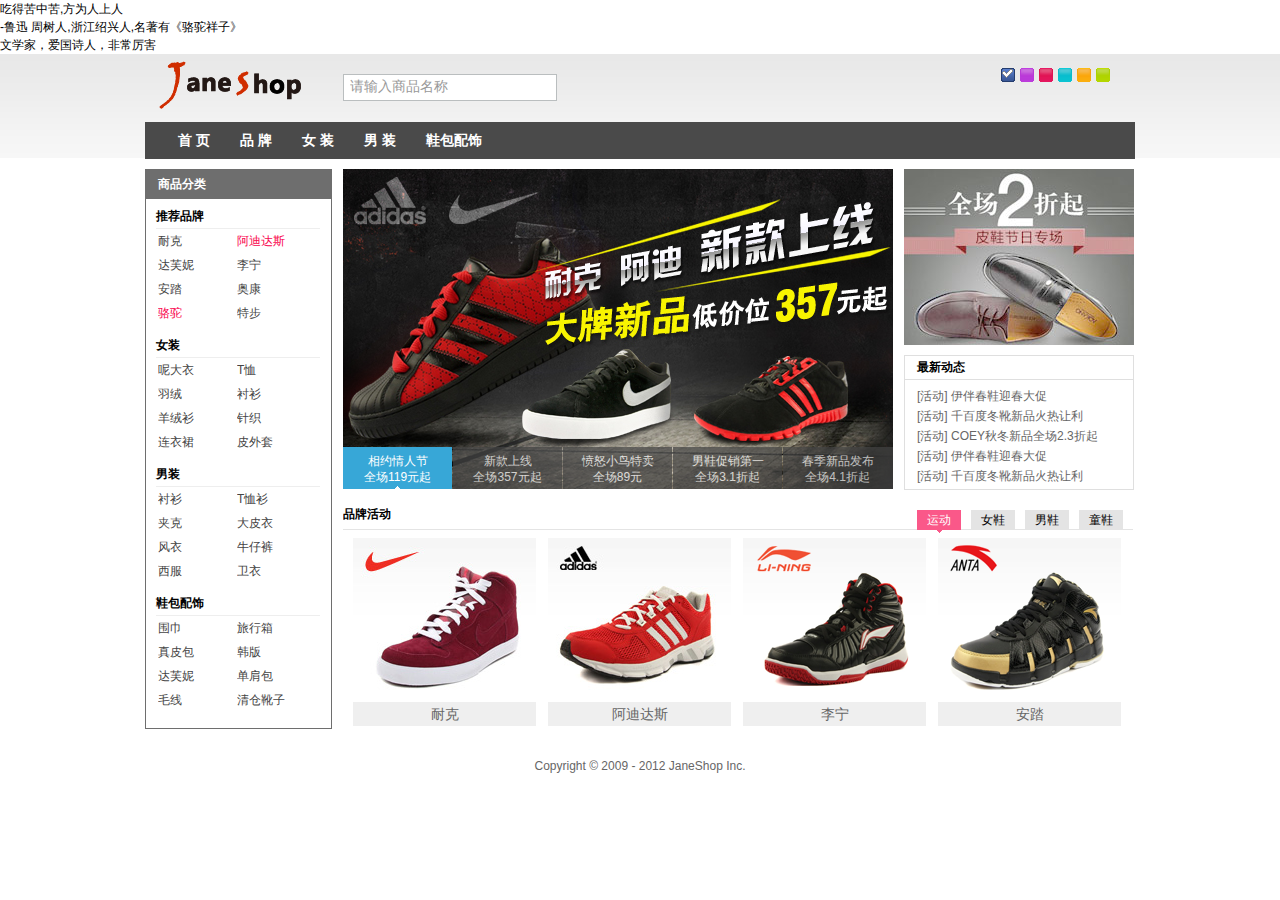
<file: index.html>
<!DOCTYPE html PUBLIC "-//W3C//DTD XHTML 1.0 Transitional//EN"
        "http://www.w3.org/TR/xhtml1/DTD/xhtml1-transitional.dtd">
<html xmlns="http://www.w3.org/1999/xhtml">
<head>
    <meta http-equiv="Content-Type" content="text/html; charset=utf-8"/>
    <title>Jane shopping</title>
    <link rel="stylesheet" href="styles/reset.css" type="text/css"/>
    <link rel="stylesheet" href="styles/main.css" type="text/css"/>
    <link rel="stylesheet" href="styles/skin/skin_0.css" type="text/css" id="cssfile"/>

</head>
<body class="">

<p>吃得苦中苦,方为人上人</p>
<p>-鲁迅 周树人,浙江绍兴人,名著有《骆驼祥子》</p>
<p>文学家，爱国诗人，非常厉害</p>
<!--头部开始-->
<div id="header">
    <div class="contWidth">
        <a class="logo" href="#nogo"><img src="images/logo.gif" alt="JaneShop"/></a>
        <div class="search">
            <input type="text" id="inputSearch" class="" value="请输入商品名称"/>
        </div>
        <ul id="skin">
            <li id="skin_0" title="蓝色" class="selected">蓝色</li>
            <li id="skin_1" title="紫色">紫色</li>
            <li id="skin_2" title="红色">红色</li>
            <li id="skin_3" title="天蓝色">天蓝色</li>
            <li id="skin_4" title="橙色">橙色</li>
            <li id="skin_5" title="淡绿色">淡绿色</li>
        </ul>
        <!-- 导航 start -->
        <div id="nav" class="mainNav">
            <ul class="nav">
                <li><a href="#">首 页</a></li>
                <li><a href="#">品 牌</a>
                    <div class="jnNav">
                        <div class="subitem">
                            <dl class="fore">
                                <dt>
                                    <a href="#nogo">品牌：</a>
                                </dt>
                                <dd>
                                    <em><a href="#nogo">耐克</a></em>
                                    <em><a href="#nogo">阿迪达斯</a></em>
                                    <em><a href="#nogo">达芙妮</a></em>
                                    <em><a href="#nogo">李宁</a></em>
                                    <em><a href="#nogo">安踏</a></em>
                                    <em><a href="#nogo">奥康</a></em>
                                    <em><a href="#nogo">骆驼</a></em>
                                    <em><a href="#nogo">特步</a></em>
                                    <em><a href="#nogo">耐克</a></em>
                                    <em><a href="#nogo">阿迪达斯</a></em>
                                    <em><a href="#nogo">达芙妮</a></em>
                                    <em><a href="#nogo">李宁</a></em>
                                    <em class="noborder"><a href="#nogo">特步</a></em>
                                </dd>
                            </dl>
                            <dl>
                                <dt>
                                    <a href="#nogo">品牌：</a>
                                </dt>
                                <dd>
                                    <em><a href="#nogo">耐克</a></em>
                                    <em><a href="#nogo">阿迪达斯</a></em>
                                    <em><a href="#nogo">达芙妮</a></em>
                                    <em><a href="#nogo">李宁</a></em>
                                    <em><a href="#nogo">安踏</a></em>
                                    <em><a href="#nogo">奥康</a></em>
                                    <em><a href="#nogo">骆驼</a></em>
                                    <em><a href="#nogo">特步</a></em>
                                    <em><a href="#nogo">耐克</a></em>
                                    <em><a href="#nogo">阿迪达斯</a></em>
                                    <em><a href="#nogo">达芙妮</a></em>
                                    <em><a href="#nogo">李宁</a></em>
                                    <em class="noborder"><a href="#nogo">特步</a></em>
                                </dd>
                            </dl>
                        </div>
                    </div>
                </li>
                <li><a href="#">女 装</a>
                    <div class="jnNav">
                        <div class="subitem">
                            <dl class="fore">
                                <dt>
                                    <a href="#nogo">女 装：</a>
                                </dt>
                                <dd>
                                    <em><a href="#nogo">耐克</a></em>
                                    <em><a href="#nogo">阿迪达斯</a></em>
                                    <em><a href="#nogo">达芙妮</a></em>
                                    <em><a href="#nogo">李宁</a></em>
                                    <em><a href="#nogo">安踏</a></em>
                                    <em><a href="#nogo">奥康</a></em>
                                    <em><a href="#nogo">骆驼</a></em>
                                    <em><a href="#nogo">特步</a></em>
                                    <em><a href="#nogo">耐克</a></em>
                                    <em><a href="#nogo">阿迪达斯</a></em>
                                    <em><a href="#nogo">达芙妮</a></em>
                                    <em><a href="#nogo">李宁</a></em>
                                    <em class="noborder"><a href="#nogo">特步</a></em>
                                </dd>
                            </dl>
                            <dl>
                                <dt>
                                    <a href="#nogo">女 装：</a>
                                </dt>
                                <dd>
                                    <em><a href="#nogo">耐克</a></em>
                                    <em><a href="#nogo">阿迪达斯</a></em>
                                    <em><a href="#nogo">达芙妮</a></em>
                                    <em><a href="#nogo">李宁</a></em>
                                    <em><a href="#nogo">安踏</a></em>
                                    <em><a href="#nogo">奥康</a></em>
                                    <em><a href="#nogo">骆驼</a></em>
                                    <em><a href="#nogo">特步</a></em>
                                    <em><a href="#nogo">耐克</a></em>
                                    <em><a href="#nogo">阿迪达斯</a></em>
                                    <em><a href="#nogo">达芙妮</a></em>
                                    <em><a href="#nogo">李宁</a></em>
                                    <em class="noborder"><a href="#nogo">特步</a></em>
                                </dd>
                            </dl>
                        </div>
                    </div>
                </li>
                <li><a href="#">男 装</a>
                    <div class="jnNav">
                        <div class="subitem">
                            <dl class="fore">
                                <dt>
                                    <a href="#nogo">男 装：</a>
                                </dt>
                                <dd>
                                    <em><a href="#nogo">耐克</a></em>
                                    <em><a href="#nogo">阿迪达斯</a></em>
                                    <em><a href="#nogo">达芙妮</a></em>
                                    <em><a href="#nogo">李宁</a></em>
                                    <em><a href="#nogo">安踏</a></em>
                                    <em><a href="#nogo">奥康</a></em>
                                    <em><a href="#nogo">骆驼</a></em>
                                    <em><a href="#nogo">特步</a></em>
                                    <em><a href="#nogo">耐克</a></em>
                                    <em><a href="#nogo">阿迪达斯</a></em>
                                    <em><a href="#nogo">达芙妮</a></em>
                                    <em><a href="#nogo">李宁</a></em>
                                    <em class="noborder"><a href="#nogo">特步</a></em>
                                </dd>
                            </dl>
                            <dl>
                                <dt>
                                    <a href="#nogo">男 装：</a>
                                </dt>
                                <dd>
                                    <em><a href="#nogo">耐克</a></em>
                                    <em><a href="#nogo">阿迪达斯</a></em>
                                    <em><a href="#nogo">达芙妮</a></em>
                                    <em><a href="#nogo">李宁</a></em>
                                    <em><a href="#nogo">安踏</a></em>
                                    <em><a href="#nogo">奥康</a></em>
                                    <em><a href="#nogo">骆驼</a></em>
                                    <em><a href="#nogo">特步</a></em>
                                    <em><a href="#nogo">耐克</a></em>
                                    <em><a href="#nogo">阿迪达斯</a></em>
                                    <em><a href="#nogo">达芙妮</a></em>
                                    <em><a href="#nogo">李宁</a></em>
                                    <em class="noborder"><a href="#nogo">特步</a></em>
                                </dd>
                            </dl>
                        </div>
                    </div>
                </li>
                <li><a href="#">鞋包配饰</a></li>
            </ul>
        </div>
        <!-- 导航 end -->
    </div>
</div>
<!--头部结束-->
<!--主体开始-->
<div id="content">
    <div class="janeshop">
        <!-- 商品分类 start -->
        <div id="jnCatalog">
            <h2 title="商品分类">商品分类</h2>
            <div class="jnCatainfo">
                <h3>推荐品牌</h3>
                <ul>
                    <li><a href="#nogo">耐克</a></li>
                    <li><a href="#nogo" class="promoted">阿迪达斯</a></li>
                    <li><a href="#nogo">达芙妮</a></li>
                    <li><a href="#nogo">李宁</a></li>
                    <li><a href="#nogo">安踏</a></li>
                    <li><a href="#nogo">奥康</a></li>
                    <li><a href="#nogo" class="promoted">骆驼</a></li>
                    <li><a href="#nogo">特步</a></li>
                </ul>
                <br class="clear"/>
                <h3>女装</h3>
                <ul>
                    <li><a href="#nogo">呢大衣</a></li>
                    <li><a href="#nogo">T恤</a></li>
                    <li><a href="#nogo">羽绒</a></li>
                    <li><a href="#nogo">衬衫</a></li>
                    <li><a href="#nogo">羊绒衫</a></li>
                    <li><a href="#nogo">针织</a></li>
                    <li><a href="#nogo">连衣裙</a></li>
                    <li><a href="#nogo">皮外套</a></li>
                </ul>
                <br class="clear"/>
                <h3>男装</h3>
                <ul>
                    <li><a href="#nogo">衬衫</a></li>
                    <li><a href="#nogo">T恤衫</a></li>
                    <li><a href="#nogo">夹克</a></li>
                    <li><a href="#nogo">大皮衣</a></li>
                    <li><a href="#nogo">风衣</a></li>
                    <li><a href="#nogo">牛仔裤</a></li>
                    <li><a href="#nogo">西服</a></li>
                    <li><a href="#nogo">卫衣</a></li>
                </ul>
                <br class="clear"/>
                <h3>鞋包配饰</h3>
                <ul>
                    <li><a href="#nogo">围巾</a></li>
                    <li><a href="#nogo">旅行箱</a></li>
                    <li><a href="#nogo">真皮包</a></li>
                    <li><a href="#nogo">韩版</a></li>
                    <li><a href="#nogo">达芙妮</a></li>
                    <li><a href="#nogo">单肩包</a></li>
                    <li><a href="#nogo">毛线</a></li>
                    <li><a href="#nogo">清仓靴子</a></li>
                </ul>
                <br class="clear"/>
            </div>
        </div>
        <!-- 商品分类 end -->

        <!-- 大屏广告 start -->
        <div id="jnImageroll">
            <a href="#nogo" id="JS_imgWrap">
                <img src="images/ads/1.jpg" alt="相约情人节"/>
                <img src="images/ads/2.jpg" alt="新款上线"/>
                <img src="images/ads/3.jpg" alt="愤怒小鸟特卖"/>
                <img src="images/ads/4.jpg" alt="男鞋促销第一波"/>
                <img src="images/ads/5.jpg" alt="春季新品发布"/>
            </a>
            <div>
                <a href="###1" class="chos"><em>相约情人节</em><em>全场119元起</em></a>
                <a href="###2"><em>新款上线</em><em>全场357元起</em></a>
                <a href="###3"><em>愤怒小鸟特卖</em><em>全场89元</em></a>
                <a href="###4"><em>男鞋促销第一波</em><em>全场3.1折起</em></a>
                <a href="###5" class="last"><em>春季新品发布</em><em>全场4.1折起</em></a>
            </div>
        </div>
        <!-- 大屏广告 end -->

        <!-- 最新动态 start -->
        <div id="jnNotice">
            <div id="jnMiaosha">
                <a href="#nogo" class="JS_css3"><img src="images/upload/20120216.jpg" alt="冬品清仓"/></a>
            </div>
            <div id="jnNoticeInfo">
                <h2 title="最新动态">最新动态</h2>
                <ul>
                    <li><a href="###1" class="tooltip" title="[活动] 伊伴春鞋迎春大促">[活动] 伊伴春鞋迎春大促</a></li>
                    <li><a href="###2" class="tooltip" title="[活动] 千百度冬靴新品火热让利">[活动] 千百度冬靴新品火热让利</a></li>
                    <li><a href="###3" class="tooltip" title="[活动] COEY秋冬新品全场2.3折起">[活动] COEY秋冬新品全场2.3折起</a></li>
                    <li><a href="###4" class="tooltip" title="[活动] 伊伴春鞋迎春大促">[活动] 伊伴春鞋迎春大促</a></li>
                    <li><a href="###5" class="tooltip" title="[活动] 千百度冬靴新品火热让利">[活动] 千百度冬靴新品火热让利</a></li>
                    <li><a href="###6" class="tooltip" title="[活动] COEY秋冬新品全场2.3折起">[活动] COEY秋冬新品全场2.3折起</a></li>
                </ul>
                <br class="clear"/>
            </div>
        </div>
        <!-- 最新动态 end -->

        <!-- 品牌活动 start -->
        <div id="jnBrand">
            <div id="jnBrandTab">
                <h2 title="品牌活动">品牌活动</h2>
                <ul>
                    <li class="chos"><a title="运动" href="#nogo">运动</a></li>
                    <li><a title="女鞋" href="#nogo">女鞋</a></li>
                    <li><a title="男鞋" href="#nogo">男鞋</a></li>
                    <li><a title="Applife" href="#nogo">童鞋</a></li>
                </ul>
            </div>
            <div id="jnBrandContent">
                <div id="jnBrandList">
                    <ul>
                        <li>
                            <a href="###1" class="JS_live"><img alt="耐克" src="images/upload/20120217.jpg"/></a>
                            <span><a href="###1">耐克</a></span>
                        </li>
                        <li>
                            <a href="###2" class="JS_live"><img alt="阿迪达斯" src="images/upload/20120218.jpg"/></a>
                            <span><a href="###2">阿迪达斯</a></span>
                        </li>
                        <li>
                            <a href="###3" class="JS_live"><img alt="李宁" src="images/upload/20120219.png"/></a>
                            <span><a href="###3">李宁</a></span>
                        </li>
                        <li>
                            <a href="###4" class="JS_live"><img alt="安踏" src="images/upload/20120220.png"/></a>
                            <span><a href="###4">安踏</a></span>
                        </li>
                        <li>
                            <a href="###1" class="JS_live"><img alt="耐克" src="images/upload/20120217.jpg"/></a>
                            <span><a href="###1">耐克</a></span>
                        </li>
                        <li>
                            <a href="###2" class="JS_live"><img alt="阿迪达斯" src="images/upload/20120218.jpg"/></a>
                            <span><a href="###2">阿迪达斯</a></span>
                        </li>
                        <li>
                            <a href="###3" class="JS_live"><img alt="李宁" src="images/upload/20120219.png"/></a>
                            <span><a href="###3">李宁</a></span>
                        </li>
                        <li>
                            <a href="###4" class="JS_live"><img alt="安踏" src="images/upload/20120220.png"/></a>
                            <span><a href="###4">安踏</a></span>
                        </li>
                        <li>
                            <a href="###1" class="JS_live"><img alt="耐克" src="images/upload/20120217.jpg"/></a>
                            <span><a href="###1">耐克</a></span>
                        </li>
                        <li>
                            <a href="###2" class="JS_live"><img alt="阿迪达斯" src="images/upload/20120218.jpg"/></a>
                            <span><a href="###2">阿迪达斯</a></span>
                        </li>
                        <li>
                            <a href="###3" class="JS_live"><img alt="李宁" src="images/upload/20120219.png"/></a>
                            <span><a href="###3">李宁</a></span>
                        </li>
                        <li>
                            <a href="###4" class="JS_live"><img alt="安踏" src="images/upload/20120220.png"/></a>
                            <span><a href="###4">安踏</a></span>
                        </li>
                        <li>
                            <a href="###1" class="JS_live"><img alt="耐克" src="images/upload/20120217.jpg"/></a>
                            <span><a href="###1">耐克</a></span>
                        </li>
                        <li>
                            <a href="###2" class="JS_live"><img alt="阿迪达斯" src="images/upload/20120218.jpg"/></a>
                            <span><a href="###2">阿迪达斯</a></span>
                        </li>
                        <li>
                            <a href="###3" class="JS_live"><img alt="李宁" src="images/upload/20120219.png"/></a>
                            <span><a href="###3">李宁</a></span>
                        </li>
                        <li>
                            <a href="###4" class="JS_live"><img alt="安踏" src="images/upload/20120220.png"/></a>
                            <span><a href="###4">安踏</a></span>
                        </li>
                    </ul>
                </div>
            </div>
        </div>
        <!-- 品牌活动 end -->

    </div>
</div>
<!--主体结束-->
<!--底部开始-->
<div id="footer">Copyright &copy; 2009 - 2012 JaneShop Inc.</div>
<!--底部结束-->

<script type="text/javascript" src="jquery-2.2.2.min.js"></script>
<script type="text/javascript">
    $(function () {
            $("input").focus(function () {
                console.log($(this).val());
                if($(this).val()=="请输入商品名称"){
                    $(this).val("")
                }
            })

            $("input").blur(function () {
                if($(this).val("")){
                    $(this).val("请输入商品名称")
                }
            })


            $("#jnImageroll div a").mouseenter(function () {
                $(this).addClass("chos").siblings().removeClass("chos");

                var x=$(this).index()
                $("#jnImageroll img").eq(x).show().siblings().hide();

            })

        var index=0;
        var run=function () {
            index++;
            if (index > 4) {
                index =0;

            }
            $("#jnImageroll div a").eq(index).addClass("chos").siblings().removeClass("chos");
            $("#jnImageroll img").eq(index).show().siblings().hide();
        }

        var id=setInterval(run, 1000)
        $("#jnImageroll").hover(function () {
            clearInterval(id)
        },function () {
            id=setInterval(run, 1000)

        })

        $("#skin li").click(function () {
            $(this).css("background-position-y","-15px").siblings() .css("background-position-y","0px")
        })


        $("#skin_0").click(function () {
            $(".mainNav").css("background","#4a4a4a")
            $("#jnCatalog h2").css("background","#6E6E6E")

        })
        $("#skin_1").click(function () {
            $(".mainNav").css("background","#BE46D8")
            $("#jnCatalog h2").css("background","rgb(190, 70, 216)")

        })
        $("#skin_2").click(function () {
            $(".mainNav").css("background","#E44072")
            $("#jnCatalog h2").css("background","#F296B2")

        })
        $("#skin_3").click(function () {
            $(".mainNav").css("background","#37C7D4")
            $("#jnCatalog h2").css("background","#98E0E6")

        })
        $("#skin_4").click(function () {
            $(".mainNav").css("background","#F9AF2A")
            $("#jnCatalog h2").css("background","#FFCF78")

        })
        $("#skin_5").click(function () {
            $(".mainNav").css("background","#B1D410")
            $("#jnCatalog h2").css("background","#CDE074")

        })

        $("#jnBrandTab li").click(function () {
            $(this).addClass("chos").siblings().removeClass("chos");
        })


    });
</script>
</body>
</html>
</file>
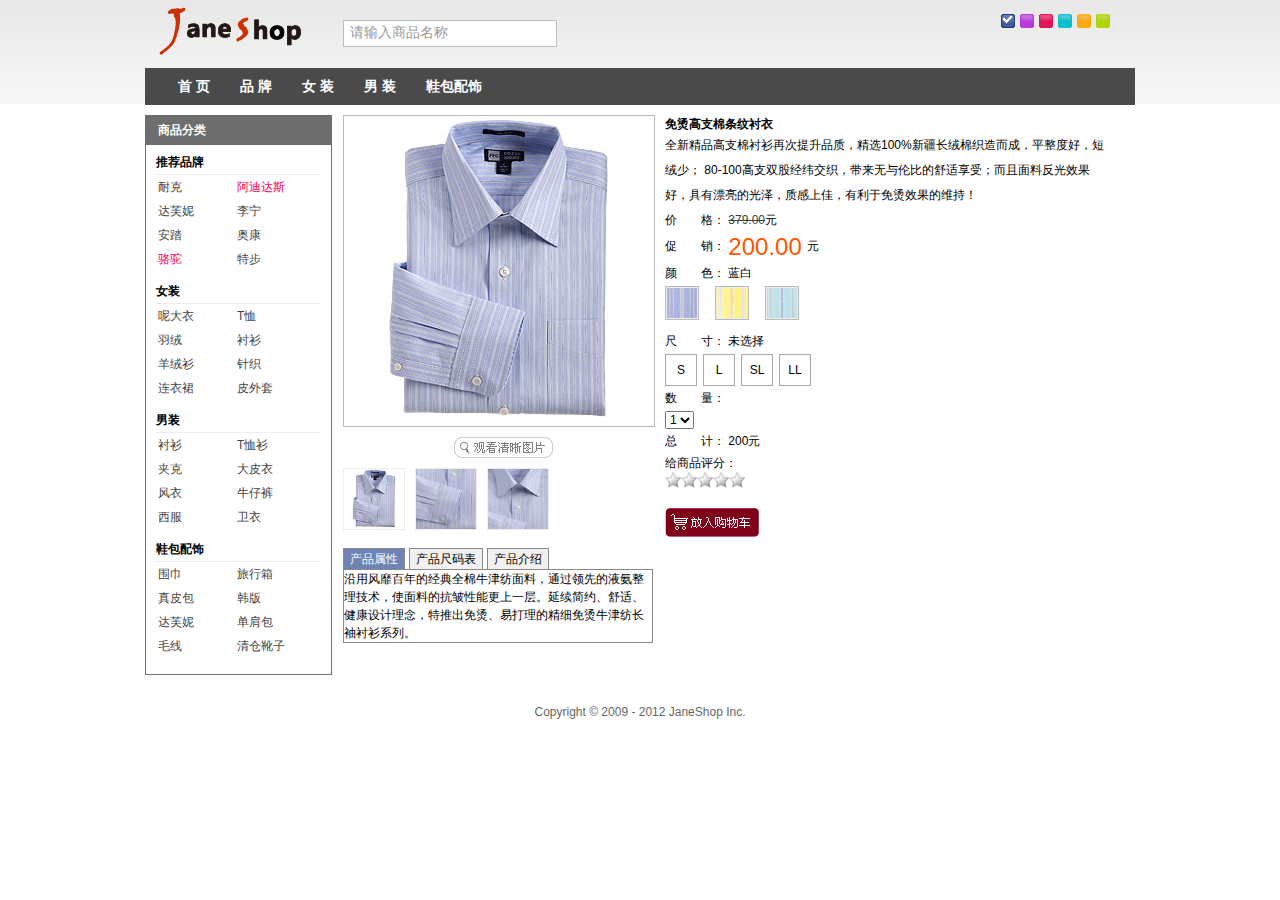
<file: detail.html>
<!DOCTYPE html PUBLIC "-//W3C//DTD XHTML 1.0 Transitional//EN"
        "http://www.w3.org/TR/xhtml1/DTD/xhtml1-transitional.dtd">
<html xmlns="http://www.w3.org/1999/xhtml">
<head>
    <meta http-equiv="Content-Type" content="text/html; charset=utf-8"/>
    <title>Jane shopping</title>
    <link rel="stylesheet" href="styles/reset.css" type="text/css"/>
    <link rel="stylesheet" href="styles/main.css" type="text/css"/>
    <link rel="stylesheet" href="styles/thickbox.css" type="text/css"/>
    <link rel="stylesheet" href='styles/box.css' type='text/css'/>
    <link rel="stylesheet" href="styles/skin/skin_0.css" type="text/css" id="cssfile"/>

</head>
<body>
<!--头部开始-->
<div id="header">
    <div class="contWidth">
        <a class="logo" href="#nogo"><img src="images/logo.gif" alt="JaneShop"/></a>
        <div class="search">
            <input type="text" id="inputSearch" class="" value="请输入商品名称"/>
        </div>
        <ul id="skin">
            <li id="skin_0" title="蓝色" class="selected">蓝色</li>
            <li id="skin_1" title="紫色">紫色</li>
            <li id="skin_2" title="红色">红色</li>
            <li id="skin_3" title="天蓝色">天蓝色</li>
            <li id="skin_4" title="橙色">橙色</li>
            <li id="skin_5" title="淡绿色">淡绿色</li>
        </ul>
        <!-- 导航 start -->
        <div id="nav" class="mainNav">
            <ul class="nav">
                <li><a href="#">首 页</a></li>
                <li><a href="#">品 牌</a>
                    <div class="jnNav">
                        <div class="subitem">
                            <dl class="fore">
                                <dt>
                                    <a href="#nogo">品牌：</a>
                                </dt>
                                <dd>
                                    <em><a href="#nogo">耐克</a></em>
                                    <em><a href="#nogo">阿迪达斯</a></em>
                                    <em><a href="#nogo">达芙妮</a></em>
                                    <em><a href="#nogo">李宁</a></em>
                                    <em><a href="#nogo">安踏</a></em>
                                    <em><a href="#nogo">奥康</a></em>
                                    <em><a href="#nogo">骆驼</a></em>
                                    <em><a href="#nogo">特步</a></em>
                                    <em><a href="#nogo">耐克</a></em>
                                    <em><a href="#nogo">阿迪达斯</a></em>
                                    <em><a href="#nogo">达芙妮</a></em>
                                    <em><a href="#nogo">李宁</a></em>
                                    <em class="noborder"><a href="#nogo">特步</a></em>
                                </dd>
                            </dl>
                            <dl>
                                <dt>
                                    <a href="#nogo">品牌：</a>
                                </dt>
                                <dd>
                                    <em><a href="#nogo">耐克</a></em>
                                    <em><a href="#nogo">阿迪达斯</a></em>
                                    <em><a href="#nogo">达芙妮</a></em>
                                    <em><a href="#nogo">李宁</a></em>
                                    <em><a href="#nogo">安踏</a></em>
                                    <em><a href="#nogo">奥康</a></em>
                                    <em><a href="#nogo">骆驼</a></em>
                                    <em><a href="#nogo">特步</a></em>
                                    <em><a href="#nogo">耐克</a></em>
                                    <em><a href="#nogo">阿迪达斯</a></em>
                                    <em><a href="#nogo">达芙妮</a></em>
                                    <em><a href="#nogo">李宁</a></em>
                                    <em class="noborder"><a href="#nogo">特步</a></em>
                                </dd>
                            </dl>
                        </div>
                    </div>
                </li>
                <li><a href="#">女 装</a>
                    <div class="jnNav">
                        <div class="subitem">
                            <dl class="fore">
                                <dt>
                                    <a href="#nogo">女 装：</a>
                                </dt>
                                <dd>
                                    <em><a href="#nogo">耐克</a></em>
                                    <em><a href="#nogo">阿迪达斯</a></em>
                                    <em><a href="#nogo">达芙妮</a></em>
                                    <em><a href="#nogo">李宁</a></em>
                                    <em><a href="#nogo">安踏</a></em>
                                    <em><a href="#nogo">奥康</a></em>
                                    <em><a href="#nogo">骆驼</a></em>
                                    <em><a href="#nogo">特步</a></em>
                                    <em><a href="#nogo">耐克</a></em>
                                    <em><a href="#nogo">阿迪达斯</a></em>
                                    <em><a href="#nogo">达芙妮</a></em>
                                    <em><a href="#nogo">李宁</a></em>
                                    <em class="noborder"><a href="#nogo">特步</a></em>
                                </dd>
                            </dl>
                            <dl>
                                <dt>
                                    <a href="#nogo">女 装：</a>
                                </dt>
                                <dd>
                                    <em><a href="#nogo">耐克</a></em>
                                    <em><a href="#nogo">阿迪达斯</a></em>
                                    <em><a href="#nogo">达芙妮</a></em>
                                    <em><a href="#nogo">李宁</a></em>
                                    <em><a href="#nogo">安踏</a></em>
                                    <em><a href="#nogo">奥康</a></em>
                                    <em><a href="#nogo">骆驼</a></em>
                                    <em><a href="#nogo">特步</a></em>
                                    <em><a href="#nogo">耐克</a></em>
                                    <em><a href="#nogo">阿迪达斯</a></em>
                                    <em><a href="#nogo">达芙妮</a></em>
                                    <em><a href="#nogo">李宁</a></em>
                                    <em class="noborder"><a href="#nogo">特步</a></em>
                                </dd>
                            </dl>
                        </div>
                    </div>
                </li>
                <li><a href="#">男 装</a>
                    <div class="jnNav">
                        <div class="subitem">
                            <dl class="fore">
                                <dt>
                                    <a href="#nogo">男 装：</a>
                                </dt>
                                <dd>
                                    <em><a href="#nogo">耐克</a></em>
                                    <em><a href="#nogo">阿迪达斯</a></em>
                                    <em><a href="#nogo">达芙妮</a></em>
                                    <em><a href="#nogo">李宁</a></em>
                                    <em><a href="#nogo">安踏</a></em>
                                    <em><a href="#nogo">奥康</a></em>
                                    <em><a href="#nogo">骆驼</a></em>
                                    <em><a href="#nogo">特步</a></em>
                                    <em><a href="#nogo">耐克</a></em>
                                    <em><a href="#nogo">阿迪达斯</a></em>
                                    <em><a href="#nogo">达芙妮</a></em>
                                    <em><a href="#nogo">李宁</a></em>
                                    <em class="noborder"><a href="#nogo">特步</a></em>
                                </dd>
                            </dl>
                            <dl>
                                <dt>
                                    <a href="#nogo">男 装：</a>
                                </dt>
                                <dd>
                                    <em><a href="#nogo">耐克</a></em>
                                    <em><a href="#nogo">阿迪达斯</a></em>
                                    <em><a href="#nogo">达芙妮</a></em>
                                    <em><a href="#nogo">李宁</a></em>
                                    <em><a href="#nogo">安踏</a></em>
                                    <em><a href="#nogo">奥康</a></em>
                                    <em><a href="#nogo">骆驼</a></em>
                                    <em><a href="#nogo">特步</a></em>
                                    <em><a href="#nogo">耐克</a></em>
                                    <em><a href="#nogo">阿迪达斯</a></em>
                                    <em><a href="#nogo">达芙妮</a></em>
                                    <em><a href="#nogo">李宁</a></em>
                                    <em class="noborder"><a href="#nogo">特步</a></em>
                                </dd>
                            </dl>
                        </div>
                    </div>
                </li>
                <li><a href="#">鞋包配饰</a></li>
            </ul>
        </div>
        <!-- 导航 end -->
    </div>
</div>
<!--头部结束-->
<!--主体开始-->
<div id="content">
    <div class="janeshop">
        <!-- 商品分类 start -->
        <div id="jnCatalog">
            <h2 title="商品分类">商品分类</h2>
            <div class="jnCatainfo">
                <h3>推荐品牌</h3>
                <ul>
                    <li><a href="#nogo">耐克</a></li>
                    <li><a href="#nogo" class="promoted">阿迪达斯</a></li>
                    <li><a href="#nogo">达芙妮</a></li>
                    <li><a href="#nogo">李宁</a></li>
                    <li><a href="#nogo">安踏</a></li>
                    <li><a href="#nogo">奥康</a></li>
                    <li><a href="#nogo" class="promoted">骆驼</a></li>
                    <li><a href="#nogo">特步</a></li>
                </ul>
                <br class="clear"/>
                <h3>女装</h3>
                <ul>
                    <li><a href="#nogo">呢大衣</a></li>
                    <li><a href="#nogo">T恤</a></li>
                    <li><a href="#nogo">羽绒</a></li>
                    <li><a href="#nogo">衬衫</a></li>
                    <li><a href="#nogo">羊绒衫</a></li>
                    <li><a href="#nogo">针织</a></li>
                    <li><a href="#nogo">连衣裙</a></li>
                    <li><a href="#nogo">皮外套</a></li>
                </ul>
                <br class="clear"/>
                <h3>男装</h3>
                <ul>
                    <li><a href="#nogo">衬衫</a></li>
                    <li><a href="#nogo">T恤衫</a></li>
                    <li><a href="#nogo">夹克</a></li>
                    <li><a href="#nogo">大皮衣</a></li>
                    <li><a href="#nogo">风衣</a></li>
                    <li><a href="#nogo">牛仔裤</a></li>
                    <li><a href="#nogo">西服</a></li>
                    <li><a href="#nogo">卫衣</a></li>
                </ul>
                <br class="clear"/>
                <h3>鞋包配饰</h3>
                <ul>
                    <li><a href="#nogo">围巾</a></li>
                    <li><a href="#nogo">旅行箱</a></li>
                    <li><a href="#nogo">真皮包</a></li>
                    <li><a href="#nogo">韩版</a></li>
                    <li><a href="#nogo">达芙妮</a></li>
                    <li><a href="#nogo">单肩包</a></li>
                    <li><a href="#nogo">毛线</a></li>
                    <li><a href="#nogo">清仓靴子</a></li>
                </ul>
                <br class="clear"/>
            </div>
        </div>
        <!-- 商品分类 end -->

        <!-- 商品信息 start -->
        <div id="jnProitem">
            <div class="jqzoomWrap">
                <a href="images/pro_img/blue_one_big.jpg" class="jqzoom" rel='gal1' title="免烫高支棉条纹衬衣">
                    <img src="images/pro_img/blue_one_small.jpg" title="免烫高支棉条纹衬衣" alt="免烫高支棉条纹衬衣" id="bigImg"/>
                </a>
            </div>
            <span>
                <a title="介绍文字" id="thickImg" href="images/pro_img/blue_one_big.jpg" class="thickbox">
                   <img src="images/look.gif" alt="点击看大图"/>
                </a>
            </span>
            <ul class="imgList">
                <li class="imgList_blue"><a href='javascript:void(0);'
                                            rel="{gallery: 'gal1', smallimage: 'images/pro_img/blue_one_small.jpg',largeimage: 'images/pro_img/blue_one_big.jpg'}"><img
                        src='images/pro_img/blue_one.jpg' alt=""/></a></li>
                <li class="imgList_blue"><a href='javascript:void(0);'
                                            rel="{gallery: 'gal1', smallimage: 'images/pro_img/blue_two_small.jpg',largeimage: 'images/pro_img/blue_two_big.jpg'}"><img
                        src='images/pro_img/blue_two.jpg' alt=""/></a></li>
                <li class="imgList_blue"><a href='javascript:void(0);'
                                            rel="{gallery: 'gal1', smallimage: 'images/pro_img/blue_three_small.jpg',largeimage: 'images/pro_img/blue_three_big.jpg'}"><img
                        src='images/pro_img/blue_three.jpg' alt=""/></a></li>

                <li class="imgList_green hide"><a href='javascript:void(0);'
                                                  rel="{gallery: 'gal1', smallimage: 'images/pro_img/green_one_small.jpg',largeimage: 'images/pro_img/green_one_big.jpg'}"><img
                        src='images/pro_img/green_one.jpg' alt=""/></a></li>
                <li class="imgList_green hide"><a href='javascript:void(0);'
                                                  rel="{gallery: 'gal1', smallimage: 'images/pro_img/green_two_small.jpg',largeimage: 'images/pro_img/green_two_big.jpg'}"><img
                        src='images/pro_img/green_two.jpg' alt=""/></a></li>

                <li class="imgList_yellow hide"><a href='javascript:void(0);'
                                                   rel="{gallery: 'gal1', smallimage: 'images/pro_img/yellow_one_small.jpg',largeimage: 'images/pro_img/yellow_one_big.jpg'}"><img
                        src='images/pro_img/yellow_one.jpg' alt=""/></a></li>
                <li class="imgList_yellow hide"><a href='javascript:void(0);'
                                                   rel="{gallery: 'gal1', smallimage: 'images/pro_img/yellow_two_small.jpg',largeimage: 'images/pro_img/yellow_two_big.jpg'}"><img
                        src='images/pro_img/yellow_two.jpg' alt=""/></a></li>
                <li class="imgList_yellow hide"><a href='javascript:void(0);'
                                                   rel="{gallery: 'gal1', smallimage: 'images/pro_img/yellow_three_small.jpg',largeimage: 'images/pro_img/yellow_three_big.jpg'}"><img
                        src='images/pro_img/yellow_three.jpg' alt=""/></a></li>

            </ul>
            <div class="tab">
                <div class="tab_menu">
                    <ul>
                        <li class="selected color-one">产品属性</li>
                        <li>产品尺码表</li>
                        <li>产品介绍</li>
                    </ul>
                </div>
                <div class="tab_box">
                    <div>沿用风靡百年的经典全棉牛津纺面料，通过领先的液氨整理技术，使面料的抗皱性能更上一层。延续简约、舒适、健康设计理念，特推出免烫、易打理的精细免烫牛津纺长袖衬衫系列。
                    </div>
                    <div class="hide">
                        来自新疆无污染的生态棉花，采用紧密纺精梳棉纱，单经双纬的织造组织，造就了颗粒饱满、朴实无华、温润细腻的经典牛津纺，易洗快干、手感丰软、吸湿性好。设计师遵循布料完美肌理，立体剪裁，曲摆的现代人性化裁减，相得益彰，浑然天成。
                    </div>
                    <div class="hide">
                        世界权威德国科德宝的衬和英国高士缝纫线使成衣领型自然舒展、永不变形，缝线部位平服工整、牢固耐磨；人性化的4片式后背打褶结构设计提供更舒适的活动空间；领尖扣的领型设计戴或不戴领带风格炯同、瞬间呈现；醇正天然设计，只为彰显自然荣耀。
                    </div>
                </div>
            </div>
        </div>
        <!-- 商品信息 end -->

        <!-- 商品列表 start -->
        <div id="jnDetails">
            <div class="jnProDetail">
                <h4>免烫高支棉条纹衬衣</h4>
                <ul class="jnProDetailList">
                    <li>全新精品高支棉衬衫再次提升品质，精选100%新疆长绒棉织造而成，平整度好，短绒少；
                        80-100高支双股经纬交织，带来无与伦比的舒适享受；而且面料反光效果好，具有漂亮的光泽，质感上佳，有利于免烫效果的维持！
                    </li>
                    <li>
                        <span>价&#12288;&#12288;格：</span>
                        <strong class="del">379.00</strong>元
                    </li>
                    <li class="tbDetailPrice">
                        <span>促&#12288;&#12288;销：</span>
                        <strong>200.00</strong>元
                    </li>
                    <li class="color_change">
                        <span>颜&#12288;&#12288;色：</span>
                        <strong>蓝白</strong>
                        <ul>
                            <li><img alt="蓝白" src="images/pro_img/blue.jpg"/></li>
                            <li><img alt="黄白" src="images/pro_img/yellow.jpg"/></li>
                            <li><img alt="粉绿" src="images/pro_img/green.jpg"/></li>
                        </ul>
                    </li>
                    <li class="pro_size">
                        <span>尺&#12288;&#12288;寸：</span>
                        <strong>未选择</strong>
                        <ul>
                            <li>S</li>
                            <li>L</li>
                            <li>SL</li>
                            <li>LL</li>
                        </ul>
                    </li>
                    <li>
                        <span>数&#12288;&#12288;量：</span>
                        <div class="pro_num">
                            <select id="num_sort">
                                <option value="1">1</option>
                                <option value="2">2</option>
                                <option value="3">3</option>
                                <option value="4">4</option>
                                <option value="5">5</option>
                            </select>
                        </div>
                    </li>
                    <li class="pro_price">
                        <span>总&#12288;&#12288;计：</span>
                        <strong>200</strong>元
                    </li>
                </ul>
                <div class="pro_rating">
                    给商品评分：
                    <ul class="rating nostar">
                        <li class="one"><a title="1分" href="#">1</a></li>
                        <li class="two"><a title="2分" href="#">2</a></li>
                        <li class="three"><a title="3分" href="#">3</a></li>
                        <li class="four"><a title="4分" href="#">4</a></li>
                        <li class="five"><a title="5分" href="#">5</a></li>
                    </ul>
                </div>
                <div id="cart">

                    <a href="#"><img src="images/btn_cart.png" alt="放入购物车"/></a>
                </div>
            </div>
        </div>
        <!-- 商品列表 end -->
    </div>
</div>
<!--主体结束-->
<div id="footer">Copyright &copy; 2009 - 2012 JaneShop Inc.</div>

<!-- 普通弹出层 [[ -->
<div class="modal"></div>

<div id="basic-dialog-ok">
        <div class="box-title show"><h2>提示</h2></div>
        <div class="box-main">
            <div class="tips">
				<span class="tips-ico">
					<span class="ico-ok"><!-- 图标 --></span>
				</span>
                <div class="tips-content">
                    <div class="tips-title" id="jnDialogContent">
                        感谢您的购买。
                        <div style="font-size:12px;font-weight:400;"></div>
                    </div>
                    <div class="tips-line"></div>
                </div>
            </div>
            <div class="box-buttons">
                <button type="button" class="simplemodal-close">关 闭</button>
            </div>
        </div>
</div>
<!-- 普通弹出层 ]] -->

<script type="text/javascript" src="jquery-2.2.2.min.js"></script>
<script type="text/javascript">
    $(function () {
        $(".tab_menu ul li").click(function () {
            $(this).addClass("selected").siblings().removeClass("selected");

            var x = $(this).index()
            $(".tab_box div").eq(x).show().siblings().hide();
        })

        $(".pro_size ul li").click(function () {
            $(this).addClass("cur").siblings().removeClass("cur")
            var y = $(this).index()
            console.log(y)
            if (y == 0) {
                $(".pro_size strong").html("S")
            } else if (y == 1) {
                $(".pro_size strong").html("L")
            } else if (y == 2) {
                $(".pro_size strong").html("SL")
            } else if (y == 3) {
                $(".pro_size strong").html("LL")
            }
        })

        $(".color_change ul li ").click(function () {
            var z = $(this).index()
            console.log(z)
            if (z == 0) {
                $(".color_change strong").html("蓝白")
            } else if (z == 1) {
                $(".color_change strong").html("黄白")
            } else if (z == 2) {
                $(".color_change strong").html("粉绿")
            }

            if (z == 0){
                $("#jnProitem .jqzoomWrap ").find("img").attr("src","images/pro_img/blue_one_small.jpg")
                // $(".imgList .imgList_blue").find("img").attr("src","images/pro_img/blue_one.jpg")
                // $(".imgList .imgList_blue").find("img").attr("src","images/pro_img/blue_two.jpg")
            }else if (z == 1){
                $("#jnProitem .jqzoomWrap ").find("img").attr("src","images/pro_img/yellow_one_small.jpg")
                $(".imgList .imgList_yellow hide").find("img").attr("src","images/pro_img/yellow_one.jpg")
                // $(".imgList .imgList_yellow").find("img").attr("src","images/pro_img/yellow_two.jpg")
            }else if (z == 2){
                $("#jnProitem .jqzoomWrap ").find("img").attr("src","images/pro_img/green_one_small.jpg")
                // $(".imgList .imgList_green hide").find("img").attr("src","images/pro_img/green_one.jpg")
            //     $(".imgList .imgList_green").find("img").attr("src","images/pro_img/blue_two.jpg")
            }

            console.log($("#jnProitem .jqzoomWrap ").find("img"));
        })


    })
</script>
</body>
</html>
</file>
<file: styles/main.css>
/*头部样式开始*/
#header {
    background: url("../images/headerbg.png") repeat-x;
    height: 105px;
}

#header .contWidth {
    position: relative;
    height: 105px;
    margin: 0 auto;
    width: 990px;
    z-index: 100;
}

#header .logo {
    float: left;
    margin: 0 0 0 10px;
    color: #FFF;
    line-height: 80px;
}

#header .search {
    left: 198px;
    position: absolute;
    top: 20px;
}

#inputSearch {
    border: 1px solid #BABEBF;
    color: #999999;
    font-size: 14px;
    height: 17px;
    padding: 3px 6px 5px 6px;
    width: 200px;
}

#inputSearch.focus {
    border: 1px solid #00A5FF;
}

/* 切换皮肤控件样式 */
#skin {
    float: right;
    margin: 10px;
    padding: 4px;
    width: 120px;
}

#skin li {
    float: left;
    margin-right: 4px;
    width: 15px;
    height: 15px;
    text-indent: -9999px;
    overflow: hidden;
    display: block;
    cursor: pointer;
    background-image: url("../images/theme.gif");
}

#skin_0 {
    background-position: 0px 0px;
}

#skin_1 {
    background-position: 15px 0px;
}

#skin_2 {
    background-position: 35px 0px;
}

#skin_3 {
    background-position: 55px 0px;
}

#skin_4 {
    background-position: 75px 0px;
}

#skin_5 {
    background-position: 95px 0px;
}

#skin_0.selected {
    background-position: 0px 15px;
}

#skin_1.selected {
    background-position: 15px 15px;
}

#skin_2.selected {
    background-position: 35px 15px;
}

#skin_3.selected {
    background-position: 55px 15px;
}

#skin_4.selected {
    background-position: 75px 15px;
}

#skin_5.selected {
    background-position: 95px 15px;
}

/*导航样式开始*/
.mainNav {
    position: absolute;
    top: 68px;
    left: 0;
    height: 37px;
    line-height: 37px;
    width: 990px;
    z-index: 100;
    background-color: #4A4A4A;
}

.mainNav .nav {
    display: inline;
    float: left;
    margin-left: 25px;
}

.mainNav ul li {
    float: left;
    display: inline;
    margin-right: 14px;
    position: relative;
    z-index: 100;
}

.mainNav ul li a {
    display: block;
    padding: 0 8px;
    font-weight: 700;
    color: #fff;
    font-size: 14px;
}

.mainNav ul li a:hover {
    background: none;
}

/* 二级菜单 */
.jnNav {
    background: #FFFFFF;
    border: 1px solid #B1B1B1;
    border-top: 0;
    left: 0;
    overflow: hidden;
    position: absolute;
    top: 37px;
    width: 474px;
    z-index: 1000;
    display: none;
}

.jnNav .subitem {
    float: left;
    height: auto !important;
    min-height: 100px;
    padding: 10px 12px;
    width: 450px;
}

.jnNav .subitem dl {
    border-top: 1px dashed #C4C4C4;
    overflow: hidden;
    padding: 8px 0;
    float: left;
}

.jnNav .subitem .fore {
    border-top-style: none;
    padding-top: 0;
}

.jnNav .subitem dt {
    float: left;
    font-weight: bold;
    line-height: 16px;
    padding: 4px 3px;
    text-align: center;
    width: 76px;
}

.jnNav .subitem dt a {
    color: #000;
    font-weight: 700;
    font-size: 12px;
    padding: 0;
}

.jnNav .subitem dd {
    float: left;
    overflow: hidden;
    padding: 0;
    width: 364px;
}

.jnNav .subitem em {
    border-right: 1px solid #CCCCCC;
    float: left;
    font-style: normal;
    height: 14px;
    line-height: 14px;
    margin: 5px 0;
    padding: 0 8px;
}

.jnNav .subitem em a {
    color: #666666;
    white-space: nowrap;
    font-size: 12px;
    font-weight: normal;
    padding: 0;
}

.jnNav .subitem em.noborder {
    border-right: 0 none;
}

/* 主体样式 */
#content {
    clear: left;
    margin: 0 auto;
    position: relative;
    width: 990px;
}

.janeshop {
    height: 560px;
    overflow: hidden;
    padding: 10px 0;
}

/* 商品分类 */
#jnCatalog {
    float: left;
    height: 560px;
    margin: 0 11px 0 0;
    overflow: hidden;
    width: 187px;
}

#jnCatalog h2 {
    height: 30px;
    line-height: 30px;
    color: #fff;
    font-size: 12px;
    text-indent: 13px;
    background-color: #6E6E6E;
}

.jnCatainfo {
    border: 1px solid #6E6E6E;
    border-style: none solid solid;
    border-width: 0 1px 1px;
    height: 524px;
    overflow: hidden;
    padding: 5px 10px 0;
    width: 165px;
}

.jnCatainfo h3 {
    border-bottom: 1px solid #EEEEEE;
    height: 24px;
    line-height: 24px;
    width: 164px;
}

.jnCatainfo ul {
    float: left;
    padding: 0 2px 8px;
}

.jnCatainfo li {
    color: #AEADAE;
    float: left;
    height: 24px;
    line-height: 24px;
    width: 79px;
    overflow: hidden;
    position: relative;
}

.jnCatainfo li a {
    color: #444444;
}

.jnCatainfo li a:hover {
    color: #008CD7;
    text-decoration: none;
}

.jnCatainfo li a.promoted {
    color: #F9044E;
}

.jnCatainfo li .hot {
    background: url("../images/hot.gif") no-repeat scroll 0 0 transparent;
    height: 16px;
    position: absolute;
    top: 0;
    width: 21px;
}

/* 大屏广告 */
#jnImageroll {
    float: left;
    height: 320px;
    margin: 0 11px 0 0;
    overflow: hidden;
    position: relative;
    width: 550px;
}

#jnImageroll img {
    position: absolute;
    left: 0;
    top: 0;
    display: none;
}

#jnImageroll img:first-child {
    display: block;
}

#jnImageroll div {
    bottom: 0;
    overflow: hidden;
    position: absolute;
    float: left;
}

#jnImageroll div a {
    background-color: #444444;
    color: #FFFFFF;
    display: inline-block;
    float: left;
    height: 32px;
    margin-right: 1px;
    overflow: hidden;
    padding: 5px 15px;
    text-align: center;
    width: 79px;
    opacity: 0.7;
}

#jnImageroll div a:hover {
    text-decoration: none;
}

#jnImageroll div a em {
    cursor: pointer;
    display: block;
    height: 16px;
    overflow: hidden;
    width: 79px;
}

#jnImageroll .last {
    margin: 0;
    width: 80px;
}

#jnImageroll a.chos {
    background: url("../images/adindex.gif") no-repeat center 39px #37A7D7;
    color: #FFFFFF;
    opacity: 1;
}

/* 最新动态 */
#jnNotice {
    float: left;
    height: 321px;
    overflow: hidden;
    width: 230px;
}

#jnMiaosha {
    float: left;
    height: 176px;
    margin-bottom: 10px;
    overflow: hidden;
    width: 230px;
}

.JS_css3 img {
    -webkit-transition: 1s all;
    -moz-transition: 1s all;
    -o-transition: 1s all;
    transition: 1s all;
}

.JS_css3:hover img {
    -webkit-transform: rotate(720deg);
    -moz-transform: rotate(720deg);
    -o-transform: rotate(720deg);
    transform: rotate(720deg);
}

#jnNoticeInfo {
    float: left;
    border: 1px solid #DFDFDF;
    height: 133px;
    overflow: hidden;
    width: 228px;
}

#jnNoticeInfo h2 {
    height: 23px;
    line-height: 23px;
    border-bottom: 1px solid #DFDFDF;
    text-indent: 12px;
}

#jnNoticeInfo ul {
    float: left;
    padding: 6px 2px 0 12px;
}

#jnNoticeInfo li {
    height: 20px;
    line-height: 20px;
    overflow: hidden;
}

#jnNoticeInfo li a {
    color: #666666;
}

#jnNoticeInfo li a:hover {
    color: #008CD7;
    text-decoration: none;
}

/* 品牌活动 */
#jnBrand {
    float: left;
    height: 230px;
    margin: 10px 0 0;
    overflow: hidden;
    width: 790px;
}

#jnBrandTab {
    border-bottom: 1px solid #E4E4E4;
    height: 29px;
    position: relative;
    width: 790px;
    float: left;
}

#jnBrandTab h2 {
    height: 29px;
    line-height: 29px;
    left: 0;
    position: absolute;
    width: 100px;
}

#jnBrandTab ul {
    position: absolute;
    right: 0;
    top: 10px;
}

#jnBrandTab li {
    float: left;
    margin: 0 10px 0 0;
}

#jnBrandTab li a {
    background-color: #E4E4E4;
    color: #000000;
    display: inline-block;
    height: 20px;
    line-height: 20px;
    padding: 0 10px;
}

#jnBrandTab .chos {
    background: url("../images/chos.gif") no-repeat 50% bottom;
    padding-bottom: 3px;
}

#jnBrandTab .chos a {
    background-color: #FA5889;
    color: #FFFFFF;
    outline: 0 none;
}

#jnBrandContent {
    float: left;
    height: 188px;
    overflow: hidden;
    margin: 8px 5px;
    width: 790px;
    position: relative;
}

#jnBrandList {
    position: absolute;
    left: 0;
    top: 0;
    width: 3200px;
}

#jnBrandContent li {
    float: left;
    height: 188px;
    overflow: hidden;
    padding: 0 5px;
    position: relative;
    width: 185px;
}

#jnBrandContent li img {
    left: 5px;
    position: absolute;
    top: 0;
}

#jnBrandContent li span {
    background-color: #EFEFEF;
    bottom: 0;
    color: #666666;
    display: inline-block;
    font-size: 14px;
    height: 24px;
    line-height: 24px;
    overflow: hidden;
    position: absolute;
    text-align: center;
    width: 183px;
}

#jnBrandContent li a {
    color: #666666;
}

#jnBrandContent li a:hover {
    color: #008CD7;
    text-decoration: none;
}

/* details.html */
#jnProitem {
    float: left;
    width: 312px;
    height: 560px;
    display: inline;
}

#jnProitem .jqzoomWrap {
    border: 1px solid #BBBBBB;
    cursor: pointer;
    float: left;
    padding: 0;
    position: relative;
}

#jnProitem span {
    clear: both;
    display: block;
    padding-bottom: 10px;
    padding-top: 10px;
    text-align: center;
    width: 320px;
}

#jnProitem ul.imgList {
    height: 80px;
}

#jnProitem ul.imgList li {
    float: left;
    margin-right: 10px;
}

#jnProitem ul.imgList li img {
    width: 60px;
    height: 60px;
    padding: 1px;
    background: #EEE;
    cursor: pointer;
}

#jnProitem ul.imgList li img:hover {
    padding: 1px;
    background: #999;
}

.tab {
    clear: both;
    float: left;
    height: 230px;
    overflow: hidden;
    width: 310px;
}

.tab .tab_menu {
    clear: both;
}

.tab .tab_menu li {
    float: left;
    text-align: center;
    cursor: pointer;
    list-style: none;
    padding: 1px 6px;
    margin-right: 4px;
    background: #F1F1F1;
    border: 1px solid #898989;
    border-bottom: none;
}

.tab .tab_menu li.hover {
    background: #DFDFDF;
}

.tab .tab_menu li.selected {
    color: #FFF;
    background: #6D84B4;
}
.tab .tab_menu ul li .color-one {
    background: #898989;
}



.tab .tab_box {
    clear: both;
    border: 1px solid #898989;
}

.tab .hide {
    display: none
}

#jnDetails {
    float: left;
    display: inline;
    overflow: hidden;
    width: 468px;
}

#jnDetails .jnProDetail {
    padding: 0 10px 10px 10px;
}

#jnDetails .jnProDetailList li {
    line-height: 25px;
    float: left;
    width: 100%;
}

#jnDetails .jnProDetailList strong.del {
    color: #404040;
    font-size: 12px;
    position: static;
    text-decoration: line-through;
}

#jnDetails .jnProDetailList strong {
    font-weight: 400;
}

#jnDetails .jnProDetailList .tbDetailPrice strong {
    font-weight: 700;
    color: #FF5500;
    font: 24px Tahoma, Arial, Helvetica, sans-serif;
    padding-right: 5px;
    vertical-align: middle;
}

#jnDetails .jnProDetailList .color_change li, #jnDetails .jnProDetailList .pro_size li {
    float: left;
    margin-right: 10px;
    width: 40px;
}

#jnDetails .jnProDetailList .color_change img {
    width: 30px;
    height: 30px;
    padding: 1px;
    background: #EEE;
    border: 1px solid #BBB;
    cursor: pointer;
}

#jnDetails .jnProDetailList .color_change img:hover, #jnDetails .jnProDetailList .color_change img.hover {
    border: 1px solid #f60;
}

#jnDetails .jnProDetailList .pro_size li {
    display: block;
    margin-right: 6px;
    border: 1px solid #AAA;
    cursor: pointer;
    width: 30px;
    height: 30px;
    line-height: 30px;
    overflow: hidden;
    text-align: center;
}

#jnDetails .jnProDetailList .pro_size li.cur {
    border: 1px solid #AAA;
    background-color: #f60;
}

/* rating css */
.rating {
    overflow: hidden;
    width: 80px;
    height: 16px;
    margin: 0 0 20px 0;
    padding: 0;
    list-style: none;
    clear: both;
    position: relative;
    background: url(../images/star-matrix.gif) no-repeat 0 0;
}

.nostar {
    background-position: 0 0
}

.onestar {
    background-position: 0 -16px
}

.twostar {
    background-position: 0 -32px
}

.threestar {
    background-position: 0 -48px
}

.fourstar {
    background-position: 0 -64px
}

.fivestar {
    background-position: 0 -80px
}

ul.rating li {
    cursor: pointer;
    float: left;
    text-indent: -999em;
}

ul.rating li a {
    position: absolute;
    left: 0;
    top: 0;
    width: 16px;
    height: 16px;
    text-decoration: none;
    z-index: 200;
}

ul.rating li.one a {
    left: 0
}

ul.rating li.two a {
    left: 16px;
}

ul.rating li.three a {
    left: 32px;
}

ul.rating li.four a {
    left: 48px;
}

ul.rating li.five a {
    left: 64px;
}

ul.rating li a:hover {
    z-index: 2;
    width: 80px;
    height: 16px;
    /*overflow:hidden;*/
    left: 0;
    background: url(../images/star-matrix.gif) no-repeat 0 0
}

ul.rating li.one a:hover {
    background-position: 0 -96px;
}

ul.rating li.two a:hover {
    background-position: 0 -112px;
}

ul.rating li.three a:hover {
    background-position: 0 -128px
}

ul.rating li.four a:hover {
    background-position: 0 -144px
}

ul.rating li.five a:hover {
    background-position: 0 -160px
}

/* footer */
#footer {
    margin: 0 auto;
    width: 990px;
    color: #666666;
    padding: 18px 0;
    text-align: center;
}

/* tooltip */
#tooltip {
    position: absolute;
    border: 1px solid #333;
    background: #f7f5d1;
    padding: 1px;
    color: #333;
    display: none;
}

/* imgHover */
.imageMask {
    background-color: #ffffff;
    filter: alpha(opacity=0);
    opacity: 0;
    cursor: pointer;
}

.imageOver {
    background: url(../images/zoom.gif) no-repeat 50% 50%;
    filter: alpha(opacity=60);
    opacity: 0.6;
}

/* jquery zoom */
.zoomPad {
    position: relative;
    float: left;
    z-index: 99;
    cursor: crosshair;
}

.zoomPreload {
    -moz-opacity: 0.8;
    opacity: 0.8;
    filter: alpha(opacity=80);
    color: #333;
    font-size: 12px;
    font-family: Tahoma;
    text-decoration: none;
    border: 1px solid #CCC;
    background-color: white;
    padding: 8px;
    text-align: center;
    background-image: url(../images/zoomloader.gif);
    background-repeat: no-repeat;
    background-position: 43px 30px;
    z-index: 110;
    width: 90px;
    height: 43px;
    position: absolute;
    top: 0px;
    left: 0px;
    *width: 100px;
    *height: 49px;
}

.zoomPup {
    overflow: hidden;
    background-color: #FFF;
    -moz-opacity: 0.6;
    opacity: 0.6;
    filter: alpha(opacity=60);
    z-index: 120;
    position: absolute;
    border: 1px solid #CCC;
    z-index: 101;
    cursor: crosshair;
}

.zoomOverlay {
    position: absolute;
    left: 0px;
    top: 0px;
    background: #FFF;
    /*opacity:0.5;*/
    z-index: 5000;
    width: 100%;
    height: 100%;
    display: none;
    z-index: 101;
}

.zoomWindow {
    position: absolute;
    left: 110%;
    top: 40px;
    background: #FFF;
    z-index: 6000;
    height: auto;
    z-index: 10000;
    z-index: 110;
}

.zoomWrapper {
    position: relative;
    border: 1px solid #999;
    z-index: 110;
}

.zoomWrapperTitle {
    display: block;
    background: #999;
    color: #FFF;
    height: 18px;
    line-height: 18px;
    width: 100%;
    overflow: hidden;
    text-align: center;
    font-size: 12px;
    position: absolute;
    top: 0px;
    left: 0px;
    z-index: 120;
    -moz-opacity: 0.6;
    opacity: 0.6;
    filter: alpha(opacity=60);
}

.zoomWrapperImage {
    display: block;
    position: relative;
    overflow: hidden;
    z-index: 110;

}

.zoomWrapperImage img {
    border: 0px;
    display: block;
    position: absolute;
    z-index: 101;
}

.zoomIframe {
    z-index: -1;
    filter: alpha(opacity=0);
    -moz-opacity: 0.80;
    opacity: 0.80;
    position: absolute;
    display: block;
}

.modal {
    width: 100%;
    height: 100%;
    display: none;
    position: fixed;
    top: 0;
    left: 0;
    background-color: #000;
    opacity: 0.5;
    z-index: 9999;
}

#basic-dialog-ok {
    height: 190px;
    width: 500px;
    position: absolute;
    z-index: 99999;
    top: calc(50% - 95px);
    left: calc(50% - 250px);
}

.box-title{
    position: relative;
    border: 1px solid #369;
    border-bottom: none;
    margin: -1px -1px 0;
    background-color: #EBF2FA;
    padding: 1px 0;
}
.box-title h2{
    height: 2em;
    line-height: 2em;
    color: #666;
    font-size: 100%;
    text-indent: 12px;
}
.box-main{
    position: relative;
    background-color: #fff;
    border: 1px solid #369;
    margin: 0 -1px -1px;
    border-top: none;
    zoom: 1;
}
.box-main tips{
    padding: 34px 0 0;
}
.box-buttons{
    margin-top: 23px;
    padding: 0 9px 9px 0;
    text-align: right;
}

.ico-ok{
    background:url(../images/box.png) no-repeat; 
    background-position: -66px 0;
    display: inline-block;
    width: 32px;
    height: 32px;
}



#jnDialogContent{
    font-weight: 700;
    font-size: 14px;
}
</file>
<file: styles/skin/skin_0.css>
.mainNav {
    background-color: #4A4A4A;
}
#jnCatalog h2 {
    background-color: #6E6E6E;
}
</file>
<file: styles/thickbox.css>
/* ----------------------------------------------------------------------------------------------------------------*/
/* ---------->>> global settings needed for thickbox <<<-----------------------------------------------------------*/
/* ----------------------------------------------------------------------------------------------------------------*/
*{padding: 0; margin: 0;}

/* ----------------------------------------------------------------------------------------------------------------*/
/* ---------->>> thickbox specific link and font settings <<<------------------------------------------------------*/
/* ----------------------------------------------------------------------------------------------------------------*/
#TB_window {
	font: 12px Arial, Helvetica, sans-serif;
	color: #333333;
}

#TB_secondLine {
	font: 10px Arial, Helvetica, sans-serif;
	color:#666666;
}

#TB_window a:link {color: #666666;}
#TB_window a:visited {color: #666666;}
#TB_window a:hover {color: #000;}
#TB_window a:active {color: #666666;}
#TB_window a:focus{color: #666666;}

/* ----------------------------------------------------------------------------------------------------------------*/
/* ---------->>> thickbox settings <<<-----------------------------------------------------------------------------*/
/* ----------------------------------------------------------------------------------------------------------------*/
#TB_overlay {
	position: fixed;
	z-index:100;
	top: 0px;
	left: 0px;
	height:100%;
	width:100%;
}

.TB_overlayMacFFBGHack {background: url(macFFBgHack.png) repeat;}
.TB_overlayBG {
	background-color:#000;
	filter:alpha(opacity=75);
	-moz-opacity: 0.75;
	opacity: 0.75;
}

* html #TB_overlay { /* ie6 hack */
     position: absolute;
     height: expression(document.body.scrollHeight > document.body.offsetHeight ? document.body.scrollHeight : document.body.offsetHeight + 'px');
}

#TB_window {
	position: fixed;
	background: #ffffff;
	z-index: 102;
	color:#000000;
	display:none;
	border: 4px solid #525252;
	text-align:left;
	top:50%;
	left:50%;
}

* html #TB_window { /* ie6 hack */
position: absolute;
margin-top: expression(0 - parseInt(this.offsetHeight / 2) + (TBWindowMargin = document.documentElement && document.documentElement.scrollTop || document.body.scrollTop) + 'px');
}

#TB_window img#TB_Image {
	display:block;
	margin: 15px 0 0 15px;
	border-right: 1px solid #ccc;
	border-bottom: 1px solid #ccc;
	border-top: 1px solid #666;
	border-left: 1px solid #666;
}

#TB_caption{
	height:25px;
	padding:7px 30px 10px 25px;
	float:left;
}

#TB_closeWindow{
	height:25px;
	padding:11px 25px 10px 0;
	float:right;
}

#TB_closeAjaxWindow{
	padding:7px 10px 5px 0;
	margin-bottom:1px;
	text-align:right;
	float:right;
}

#TB_ajaxWindowTitle{
	float:left;
	padding:7px 0 5px 10px;
	margin-bottom:1px;
}

#TB_title{
	background-color:#e8e8e8;
	height:27px;
}

#TB_ajaxContent{
	clear:both;
	padding:2px 15px 15px 15px;
	overflow:auto;
	text-align:left;
	line-height:1.4em;
}

#TB_ajaxContent.TB_modal{
	padding:15px;
}

#TB_ajaxContent p{
	padding:5px 0px 5px 0px;
}

#TB_load{
	position: fixed;
	display:none;
	height:13px;
	width:208px;
	z-index:103;
	top: 50%;
	left: 50%;
	margin: -6px 0 0 -104px; /* -height/2 0 0 -width/2 */
}

* html #TB_load { /* ie6 hack */
position: absolute;
margin-top: expression(0 - parseInt(this.offsetHeight / 2) + (TBWindowMargin = document.documentElement && document.documentElement.scrollTop || document.body.scrollTop) + 'px');
}

#TB_HideSelect{
	z-index:99;
	position:fixed;
	top: 0;
	left: 0;
	background-color:#fff;
	border:none;
	filter:alpha(opacity=0);
	-moz-opacity: 0;
	opacity: 0;
	height:100%;
	width:100%;
}

* html #TB_HideSelect { /* ie6 hack */
     position: absolute;
     height: expression(document.body.scrollHeight > document.body.offsetHeight ? document.body.scrollHeight : document.body.offsetHeight + 'px');
}

#TB_iframeContent{
	clear:both;
	border:none;
	margin-bottom:-1px;
	margin-top:1px;
	_margin-bottom:1px;
}
</file>
<file: styles/box.css>
/* element */
#basic-dialog-ok{
	display:none;
}
/* Overlay */
#simplemodal-overlay {background-color:#000;}
.simplemodal-wrap{background-color:#fff;}

/* Container */
#simplemodal-container {
	height:190px; 
	width:500px;
}

/* box */
.simplemodal-container .ico-ok, .simplemodal-container .ico-error, .simplemodal-container .ico-info, .simplemodal-container .ico-question, .simplemodal-container .ico-warn, .simplemodal-container .ico-wait,.simplemodal-container .modalCloseImg,.simplemodal-container .btn-close, .simplemodal-container .btn-close-b{background:url(../images/box.png) no-repeat;display:inline-block;width:32px;height:32px;}
.simplemodal-container .ico-ok{background-position:-66px 0;}
.simplemodal-container .ico-error{background-position:0 0;}
.simplemodal-container .ico-info{background-position:-33px 0;}
.simplemodal-container .ico-question{background-position:-99px 0;}
.simplemodal-container .ico-warn{background-position:-165px 0;}
.simplemodal-container .ico-wait{background-position:-132px 0;}

.simplemodal-container .tips{padding:34px 0 0;}
.simplemodal-container .tips-ico{float:left;position:relative;top:-9px;width:auto;padding-left:5%;margin-right:16px;_margin-right:13px;text-align:right;}
.simplemodal-container .tips-content{overflow:hidden;height:1%;padding-right:5%;}
.simplemodal-container .tips-title, .simplemodal-container .tips-line{padding:0 0 8px;}
.simplemodal-container .tips-title{font-weight:700;font-size:14px;}
.simplemodal-container .tips-line{line-height:20px;}
.simplemodal-container .font-red{color:#c00;}
.simplemodal-container .tips-buttons{margin-top:23px;text-align:right;}
.simplemodal-container .tips-buttons .btn-blue, .simplemodal-container .tips-buttons .btn-blue-s, .simplemodal-container .tips-buttons .btn-white, .simplemodal-container .tips-buttons .btn-white-s{margin-right:16px;}

.simplemodal-container{position:relative;height:100%;*width:100%;margin:-9px;padding:9px;font-size:12px;line-height:1.5;background-color:rgba(0,0,0,0.2);filter:progid:DXImageTransform.Microsoft.Gradient(startColorstr=#30000000, endColorstr=#30000000);}
.simplemodal-container .btn-close{background-position:-286px 0;position:absolute;z-index:1;right:13px;top:13px;width:16px;height:16px;overflow:hidden;text-indent:-99em;text-decoration:none;}
.simplemodal-container .btn-close:hover{background-position:-302px 0;}
.simplemodal-container .btn-close-b{background-position:-249px 0;position:absolute;z-index:1;right:17px;_right:19px;top:19px;width:18px;height:18px;overflow:hidden;text-indent:-99em;text-decoration:none;}
.simplemodal-container .btn-close-b:hover{background-position:-267px 0;}

.box-title{position:relative;border:1px solid #369;border-bottom:none;margin:-1px -1px 0;background-color:#EBF2FA;padding:1px 0;}
.box-title h2{height:2em;line-height:2em;color:#666;font-size:100%;text-indent:12px;}
.simplemodal-data{height:100%;overflow:hidden;}
.box-main{position:relative;background-color:#fff;border:1px solid #369;margin:0 -1px -1px;border-top:none;zoom:1;}
.box-buttons{margin-top:23px;padding:0 9px 9px 0;text-align:right;}
.box-buttons button{margin-left:8px;min-width:68px;min-width:52px\9;*min-width:auto;height:24px;padding:0 5px 1px;*padding:0 10px 1px;}
.simplemodal-container iframe.box-iframe{position:relative;height:100%;width:100%;margin:-1px;overflow:hidden;border:1px solid #6685A2;background-color:#fff;}

.simplemodal-container .modalCloseImg{
	background-position:-286px 0;
	position:absolute;
	right:13px;
	top:13px;
	width:16px;
	height:16px;
	overflow:hidden;
	text-indent:-99em;
	text-decoration:none;
	cursor:pointer; 
	display:inline;
	z-index:3200;
}
.simplemodal-container .modalCloseImg:hover{background-position:-302px 0;}
</file>
